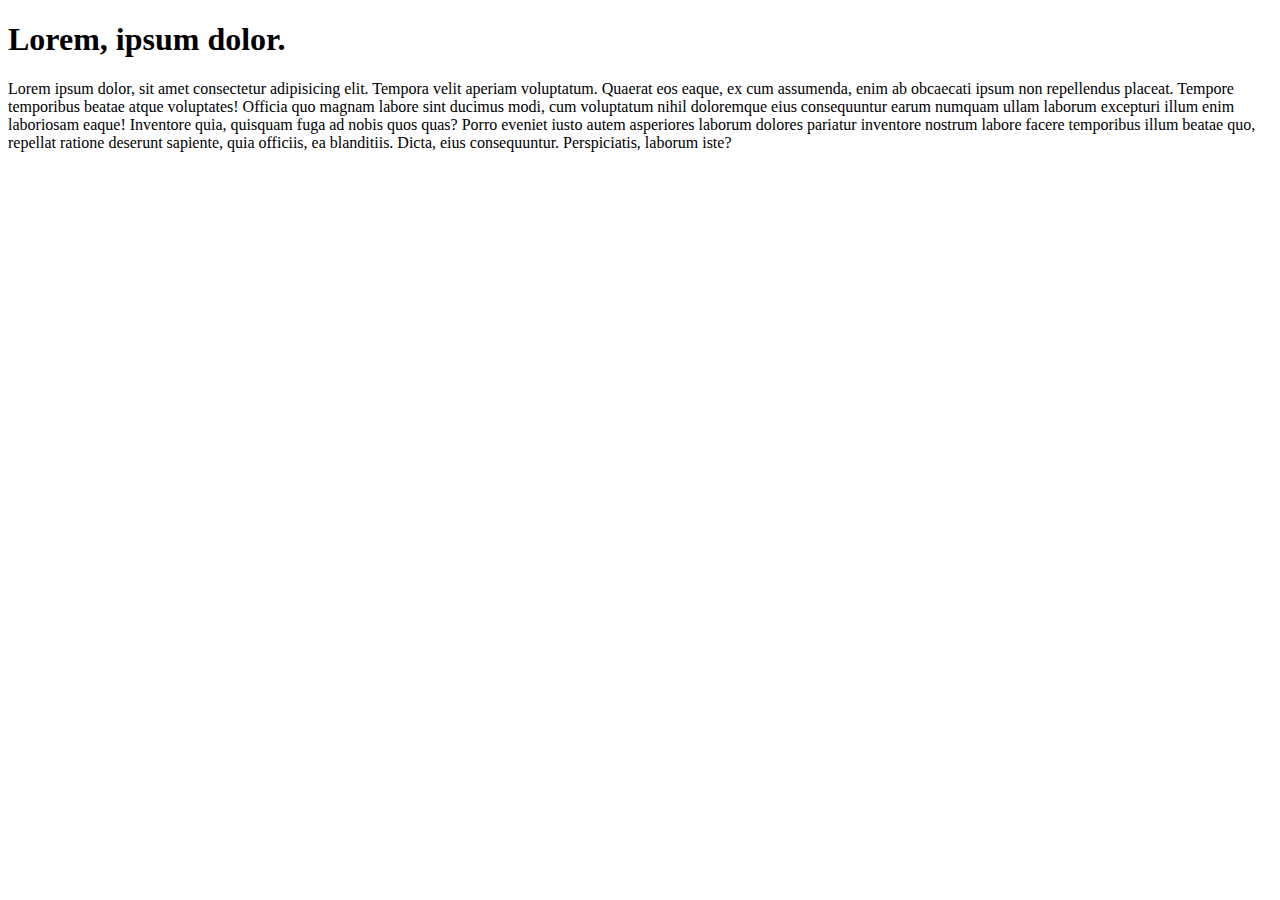
<file: index.html>
<!DOCTYPE html>
<html lang="en">
<head>
    <meta charset="UTF-8">
    <meta http-equiv="X-UA-Compatible" content="IE=edge">
    <meta name="viewport" content="width=device-width, initial-scale=1.0">
    <title>Document</title>
</head>
<body>
    <h1>Lorem, ipsum dolor.</h1>
    <p>Lorem ipsum dolor, sit amet consectetur adipisicing elit. Tempora velit aperiam voluptatum. Quaerat eos eaque, ex cum assumenda, enim ab obcaecati ipsum non repellendus placeat. Tempore temporibus beatae atque voluptates!
    Officia quo magnam labore sint ducimus modi, cum voluptatum nihil doloremque eius consequuntur earum numquam ullam laborum excepturi illum enim laboriosam eaque! Inventore quia, quisquam fuga ad nobis quos quas?
    Porro eveniet iusto autem asperiores laborum dolores pariatur inventore nostrum labore facere temporibus illum beatae quo, repellat ratione deserunt sapiente, quia officiis, ea blanditiis. Dicta, eius consequuntur. Perspiciatis, laborum iste?</p>
</body>
</html>
</file>
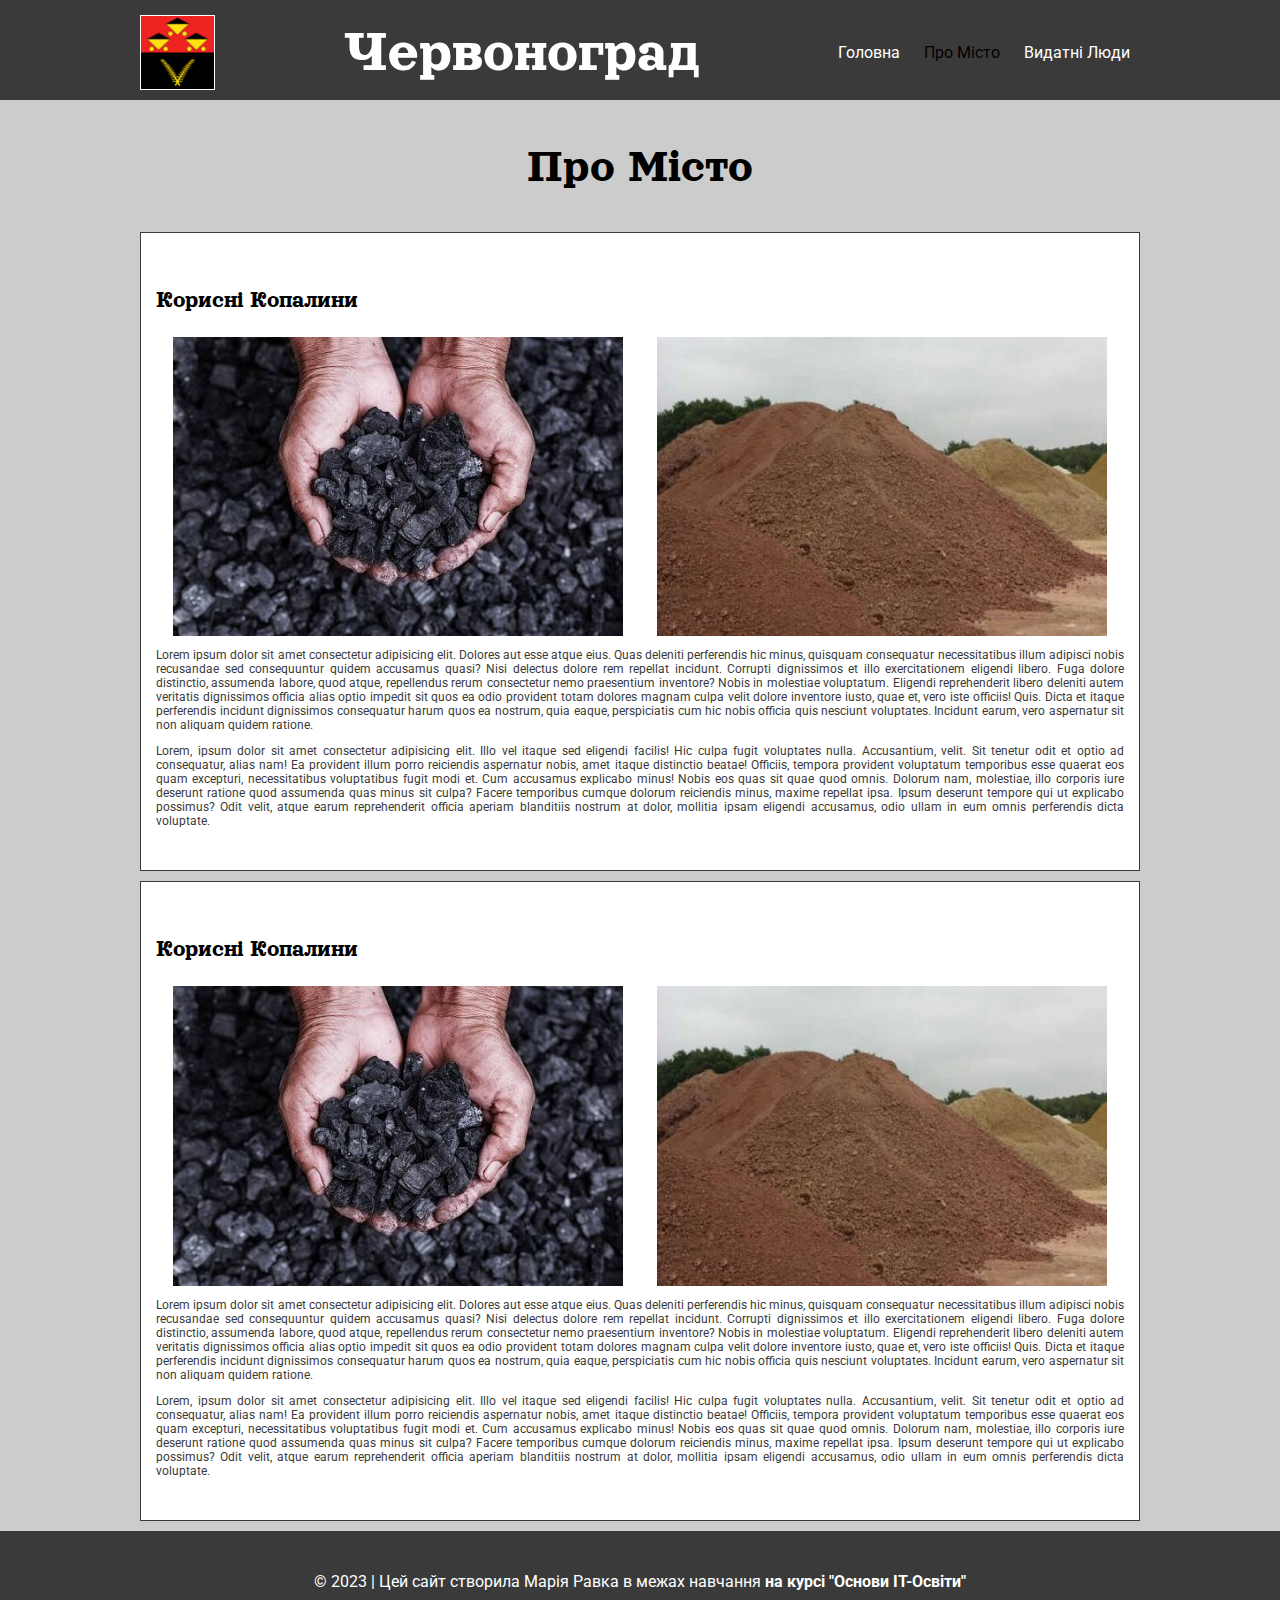
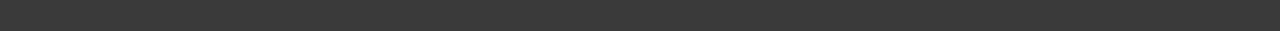
<file: _start copy 2/misto.html>
<!DOCTYPE html>
<html lang="en">
  <head>
    <meta charset="UTF-8" />
    <meta http-equiv="X-UA-Compatible" content="IE=edge" />
    <meta name="viewport" content="width=device-width, initial-scale=1.0" />
    <title>Про місто</title>
    <link rel="preconnect" href="https://fonts.googleapis.com">
    <link rel="preconnect" href="https://fonts.gstatic.com" crossorigin>
    <link href="https://fonts.googleapis.com/css2?family=Orelega+One&display=swap" rel="stylesheet">
    <link rel="preconnect" href="https://fonts.googleapis.com">
    <link rel="preconnect" href="https://fonts.gstatic.com" crossorigin>
    <link href="https://fonts.googleapis.com/css2?family=Roboto:wght@400;700&display=swap" rel="stylesheet">
    <link rel="stylesheet" href="css/style.css" />
  </head>
  <body>
    <div class="wrapper">
      <div class="content content-mp">
        <header class="header">
          <div class="container">
            <div class="header__inner">
                <img src="images/logo.png" alt="Герб міста Червоноград">
                <div class="name">Червоноград</div>
                <nav>
                    <ul>
                        <li><a href="index.html">Головна</a></li>
                        <li><a href="#" class="active">Про Місто</a></li>
                        <li><a href="people.html">Видатні Люди</a></li>
                    </ul>
                </nav>
            </div>
          </div>
        </header>
        <section class="main">
            <div class="container">
                   <h2>Про Місто</h2>
                   <article>
                    <h3>Корисні Копалини</h3>
                    <div class="misto__img">
                      <img src="images/misto/5-1.jpg" alt="">
                      <img src="images/misto/5-2.jpg" alt="">
                    </div>
                    <p>Lorem ipsum dolor sit amet consectetur adipisicing elit. Dolores aut esse atque eius. Quas deleniti perferendis hic minus, quisquam consequatur necessitatibus illum adipisci nobis recusandae sed consequuntur quidem accusamus quasi?
                    Nisi delectus dolore rem repellat incidunt. Corrupti dignissimos et illo exercitationem eligendi libero. Fuga dolore distinctio, assumenda labore, quod atque, repellendus rerum consectetur nemo praesentium inventore? Nobis in molestiae voluptatum.
                    Eligendi reprehenderit libero deleniti autem veritatis dignissimos officia alias optio impedit sit quos ea odio provident totam dolores magnam culpa velit dolore inventore iusto, quae et, vero iste officiis! Quis.
                    Dicta et itaque perferendis incidunt dignissimos consequatur harum quos ea nostrum, quia eaque, perspiciatis cum hic nobis officia quis nesciunt voluptates. Incidunt earum, vero aspernatur sit non aliquam quidem ratione.</p>
                    <p>Lorem, ipsum dolor sit amet consectetur adipisicing elit. Illo vel itaque sed eligendi facilis! Hic culpa fugit voluptates nulla. Accusantium, velit. Sit tenetur odit et optio ad consequatur, alias nam!
                    Ea provident illum porro reiciendis aspernatur nobis, amet itaque distinctio beatae! Officiis, tempora provident voluptatum temporibus esse quaerat eos quam excepturi, necessitatibus voluptatibus fugit modi et. Cum accusamus explicabo minus!
                    Nobis eos quas sit quae quod omnis. Dolorum nam, molestiae, illo corporis iure deserunt ratione quod assumenda quas minus sit culpa? Facere temporibus cumque dolorum reiciendis minus, maxime repellat ipsa.
                    Ipsum deserunt tempore qui ut explicabo possimus? Odit velit, atque earum reprehenderit officia aperiam blanditiis nostrum at dolor, mollitia ipsam eligendi accusamus, odio ullam in eum omnis perferendis dicta voluptate.</p>
                   </article>
                   <article>
                    <h3>Корисні Копалини</h3>
                    <div class="misto__img">
                      <img src="images/misto/5-1.jpg" alt="">
                      <img src="images/misto/5-2.jpg" alt="">
                    </div>
                    <p>Lorem ipsum dolor sit amet consectetur adipisicing elit. Dolores aut esse atque eius. Quas deleniti perferendis hic minus, quisquam consequatur necessitatibus illum adipisci nobis recusandae sed consequuntur quidem accusamus quasi?
                    Nisi delectus dolore rem repellat incidunt. Corrupti dignissimos et illo exercitationem eligendi libero. Fuga dolore distinctio, assumenda labore, quod atque, repellendus rerum consectetur nemo praesentium inventore? Nobis in molestiae voluptatum.
                    Eligendi reprehenderit libero deleniti autem veritatis dignissimos officia alias optio impedit sit quos ea odio provident totam dolores magnam culpa velit dolore inventore iusto, quae et, vero iste officiis! Quis.
                    Dicta et itaque perferendis incidunt dignissimos consequatur harum quos ea nostrum, quia eaque, perspiciatis cum hic nobis officia quis nesciunt voluptates. Incidunt earum, vero aspernatur sit non aliquam quidem ratione.</p>
                    <p>Lorem, ipsum dolor sit amet consectetur adipisicing elit. Illo vel itaque sed eligendi facilis! Hic culpa fugit voluptates nulla. Accusantium, velit. Sit tenetur odit et optio ad consequatur, alias nam!
                    Ea provident illum porro reiciendis aspernatur nobis, amet itaque distinctio beatae! Officiis, tempora provident voluptatum temporibus esse quaerat eos quam excepturi, necessitatibus voluptatibus fugit modi et. Cum accusamus explicabo minus!
                    Nobis eos quas sit quae quod omnis. Dolorum nam, molestiae, illo corporis iure deserunt ratione quod assumenda quas minus sit culpa? Facere temporibus cumque dolorum reiciendis minus, maxime repellat ipsa.
                    Ipsum deserunt tempore qui ut explicabo possimus? Odit velit, atque earum reprehenderit officia aperiam blanditiis nostrum at dolor, mollitia ipsam eligendi accusamus, odio ullam in eum omnis perferendis dicta voluptate.</p>
                   </article>
            </div>
        </section>
      </div>
      <footer class="footer">
        <div class="container">
            <span>
                &copy; 2023 | Цей сайт створила Марія Равка в межах навчання <a href="https://www.youtube.com/@itmentor"> на курсі "Основи IT-Освіти"</a>
            </span>
        </div>
      </footer>
    </div>
  </body>
</html>
</file>
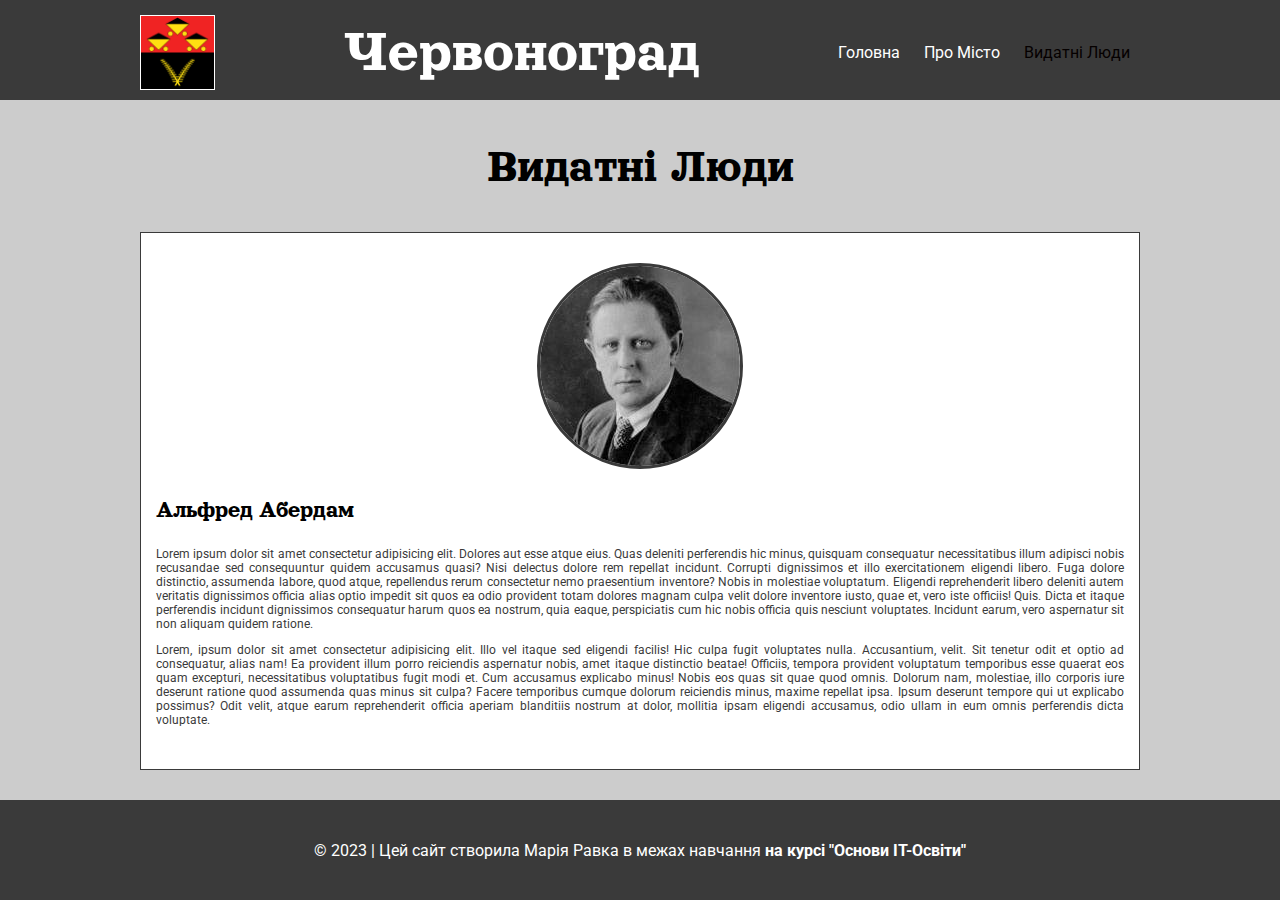
<file: _start copy 2/people.html>
<!DOCTYPE html>
<html lang="en">
  <head>
    <meta charset="UTF-8" />
    <meta http-equiv="X-UA-Compatible" content="IE=edge" />
    <meta name="viewport" content="width=device-width, initial-scale=1.0" />
    <title>Видатні Люди</title>
    <link rel="preconnect" href="https://fonts.googleapis.com">
    <link rel="preconnect" href="https://fonts.gstatic.com" crossorigin>
    <link href="https://fonts.googleapis.com/css2?family=Orelega+One&display=swap" rel="stylesheet">
    <link rel="preconnect" href="https://fonts.googleapis.com">
    <link rel="preconnect" href="https://fonts.gstatic.com" crossorigin>
    <link href="https://fonts.googleapis.com/css2?family=Roboto:wght@400;700&display=swap" rel="stylesheet">
    <link rel="stylesheet" href="css/style.css" />
  </head>
  <body>
    <div class="wrapper">
      <div class="content content-mp">
        <header class="header">
          <div class="container">
            <div class="header__inner">
                <img src="images/logo.png" alt="Герб міста Червоноград">
                <div class="name">Червоноград</div>
                <nav>
                    <ul>
                        <li><a href="index.html">Головна</a></li>
                        <li><a href="misto.html">Про Місто</a></li>
                        <li><a href="#" class="active">Видатні Люди</a></li>
                    </ul>
                </nav>
            </div>
          </div>
        </header>
        <section class="main">
          <div class="container">
            <h2>Видатні Люди</h2>
            <article>
              <div class="people__img">
               <img src="images/people/osoba-1.jpg" alt="">
             </div>
             <h3>Альфред Абердам</h3>
             <p>Lorem ipsum dolor sit amet consectetur adipisicing elit. Dolores aut esse atque eius. Quas deleniti perferendis hic minus, quisquam consequatur necessitatibus illum adipisci nobis recusandae sed consequuntur quidem accusamus quasi?
             Nisi delectus dolore rem repellat incidunt. Corrupti dignissimos et illo exercitationem eligendi libero. Fuga dolore distinctio, assumenda labore, quod atque, repellendus rerum consectetur nemo praesentium inventore? Nobis in molestiae voluptatum.
             Eligendi reprehenderit libero deleniti autem veritatis dignissimos officia alias optio impedit sit quos ea odio provident totam dolores magnam culpa velit dolore inventore iusto, quae et, vero iste officiis! Quis.
             Dicta et itaque perferendis incidunt dignissimos consequatur harum quos ea nostrum, quia eaque, perspiciatis cum hic nobis officia quis nesciunt voluptates. Incidunt earum, vero aspernatur sit non aliquam quidem ratione.</p>
             <p>Lorem, ipsum dolor sit amet consectetur adipisicing elit. Illo vel itaque sed eligendi facilis! Hic culpa fugit voluptates nulla. Accusantium, velit. Sit tenetur odit et optio ad consequatur, alias nam!
             Ea provident illum porro reiciendis aspernatur nobis, amet itaque distinctio beatae! Officiis, tempora provident voluptatum temporibus esse quaerat eos quam excepturi, necessitatibus voluptatibus fugit modi et. Cum accusamus explicabo minus!
             Nobis eos quas sit quae quod omnis. Dolorum nam, molestiae, illo corporis iure deserunt ratione quod assumenda quas minus sit culpa? Facere temporibus cumque dolorum reiciendis minus, maxime repellat ipsa.
             Ipsum deserunt tempore qui ut explicabo possimus? Odit velit, atque earum reprehenderit officia aperiam blanditiis nostrum at dolor, mollitia ipsam eligendi accusamus, odio ullam in eum omnis perferendis dicta voluptate.</p>
            </article>
     </div>
        </section>
      </div>
      <footer class="footer">
        <div class="container">
            <span>
                &copy; 2023 | Цей сайт створила Марія Равка в межах навчання <a href="https://www.youtube.com/@itmentor"> на курсі "Основи IT-Освіти"</a>
            </span>
        </div>
      </footer>
    </div>
  </body>
</html>
</file>
<file: _start copy 2/css/style.css>
html, body{
    height: 100%;
    margin: 0;
    padding: 0;
}
html{
    box-sizing: border-box;
}
*{
    box-sizing: inherit;
}
a{
    text-decoration: none;
}
ul, li{
    list-style: none;
    display: inline;
    padding: 0;
}
.container {
    max-width: 1020px;
    padding: 0 10px;
    margin: 0 auto;
}
.wrapper {
    display: flex;
    flex-direction: column;
    min-height: 100%;
}
.content {
    flex: 1 0 auto;
    background-image: url(../images/bg.jpg);
    background-size: cover;
    background-position: center;
}
.content.content-mp{
    background-image: none;
    background-color: #ccc;
}
.header {
    height: 100px;
    color: #fff;
    background-color: rgb(58, 58, 58);
    padding-top: 15px;
}
.header__inner {
    display: flex;
    justify-content: space-between;
    align-items: center;
}
.header__inner img{
    width: 75px;
    border: 1px solid #fff;
}
.name {
    font-family: 'Orelega One', cursive;
    font-size: 60px;
}
li{
    padding: 0 10px;
}
li, a{
    color: #fff;
    font-size: 16px;
    font-family: 'Roboto', sans-serif;
    font-weight: 400;
}
.active{
    color: #050000;
}
h2{
    font-family: 'Orelega One', cursive;
    font-size: 48px;
    font-weight: 400;
    text-align: center;
}
article{
    background-color: #fff;
    border: 1px solid rgb(58, 58, 58);
    margin-bottom: 10px;
    padding: 30px 15px;
}
h3{
    font-family: 'Orelega One', cursive;
    font-size: 24px;
    font-weight: 400;
}
.misto__img{
    display: flex;
    justify-content: space-around;
    align-items: center;
}
.misto__img img{
    width: 450px;
}
.people__img{
    text-align: center;
}
.people__img img{
    border-radius: 50%;
    border: 3px solid rgb(58, 58, 58);
}
p{
    font-size: 12px;
    font-family: 'Roboto', sans-serif;
    font-weight: 400;
    color: rgb(58, 58, 58);
    text-align: justify;
}
.footer {
    flex: 0 0 auto;
    display: flex;
    justify-content: space-around;
    height: 100px;
    align-items: center;
    color: #fff;
    background-color: rgb(58, 58, 58);
}
.footer span{
    text-align: center;
    font-size: 16px;
    font-family: 'Roboto', sans-serif;
    font-weight: 400;
}
.footer span a{
    font-weight: 700;
    color: #fff;
}
</file>
